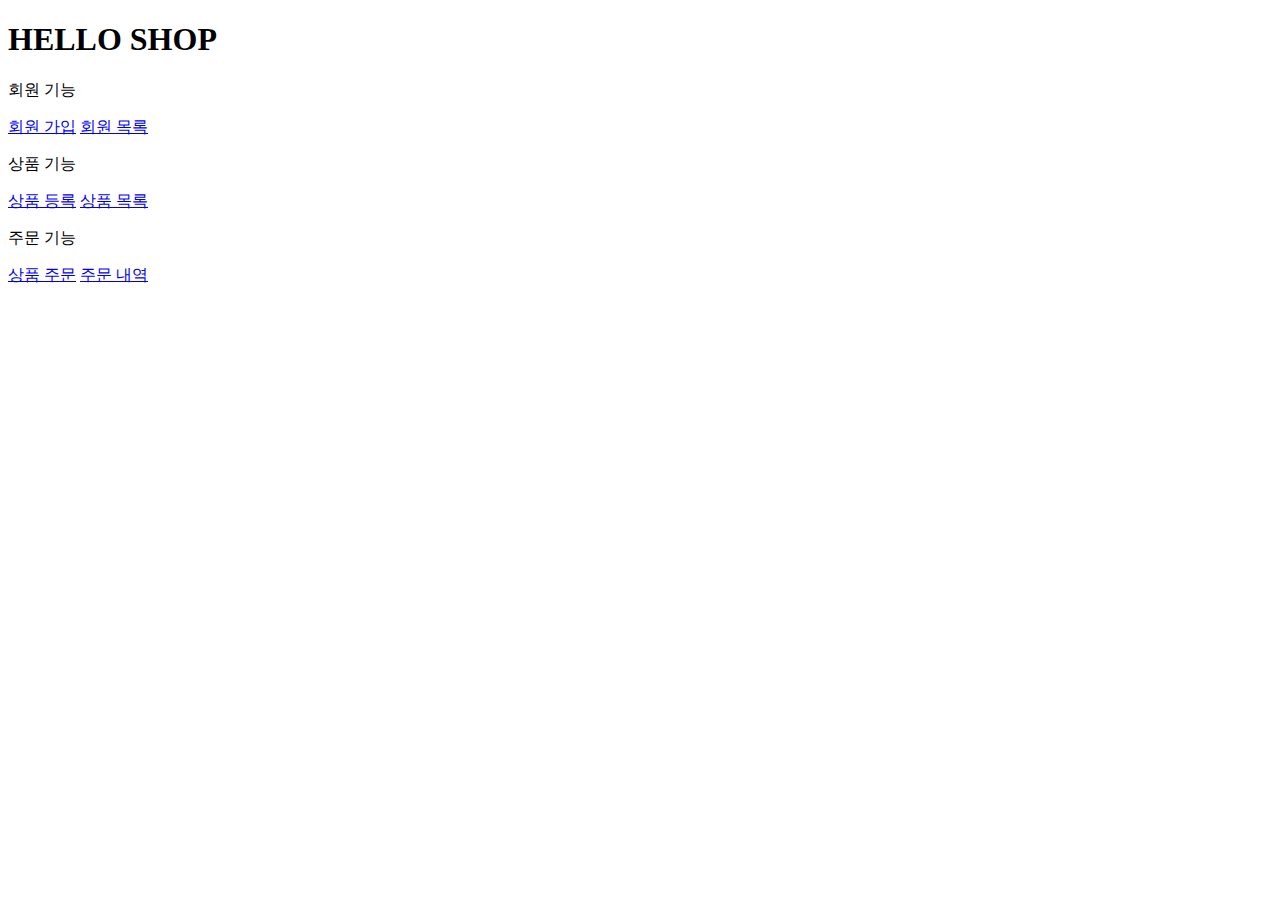
<file: src/main/resources/templates/home.html>
<!DOCTYPE HTML>
<html xmlns:th="http://www.thymeleaf.org">
<head th:replace="fragments/header :: header">
    <title>Hello</title>
    <meta http-equiv="Content-Type" content="text/html; charset=UTF-8" />
</head>
<body>
<div class="container">
    <div th:replace="fragments/bodyHeader :: bodyHeader" />
    <div class="jumbotron"> <h1>HELLO SHOP</h1>
        <p class="lead">회원 기능</p> <p>
            <a class="btn btn-lg btn-secondary" href="/members/new">회원 가입</a>
            <a class="btn btn-lg btn-secondary" href="/members">회원 목록</a> </p>
        <p class="lead">상품 기능</p> <p>
            <a class="btn btn-lg btn-dark" href="/items/new">상품 등록</a>
            <a class="btn btn-lg btn-dark" href="/items">상품 목록</a> </p>
        <p class="lead">주문 기능</p> <p>
            <a class="btn btn-lg btn-info" href="/order">상품 주문</a>
            <a class="btn btn-lg btn-info" href="/orders">주문 내역</a> </p>
    </div>
    <div th:replace="fragments/footer :: footer" />
</div> <!-- /container -->
</file>
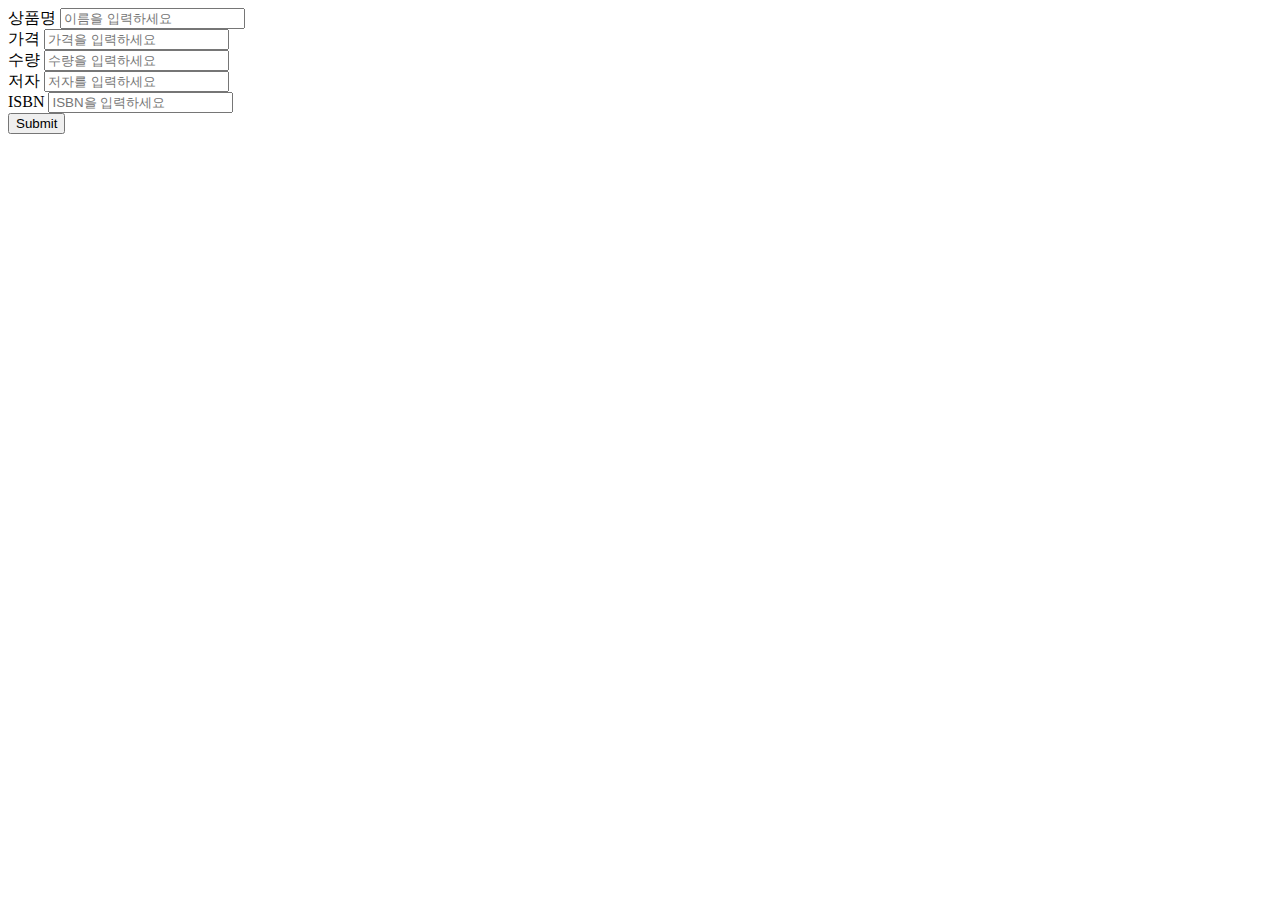
<file: src/main/resources/templates/items/createItemForm.html>
<!DOCTYPE HTML>
<html xmlns:th="http://www.thymeleaf.org">
<head th:replace="fragments/header :: header" />
<body>
<div class="container">
    <div th:replace="fragments/bodyHeader :: bodyHeader"/>
    <form th:action="@{/items/new}" th:object="${form}" method="post">
        <div class="form-group">
            <label th:for="name">상품명</label>
            <input type="text" th:field="*{name}" class="form-control"
                   placeholder="이름을 입력하세요"> </div>
        <div class="form-group">
            <label th:for="price">가격</label>
            <input type="number" th:field="*{price}" class="form-control" placeholder="가격을 입력하세요">
        </div>
        <div class="form-group">
            <label th:for="stockQuantity">수량</label>
            <input type="number" th:field="*{stockQuantity}" class="form-
control" placeholder="수량을 입력하세요"> </div>
        <div class="form-group">
            <label th:for="author">저자</label>
            <input type="text" th:field="*{author}" class="form-control"
                   placeholder="저자를 입력하세요"> </div>
        <div class="form-group">
            <label th:for="isbn">ISBN</label>
            <input type="text" th:field="*{isbn}" class="form-control"
                   placeholder="ISBN을 입력하세요"> </div>
        <button type="submit" class="btn btn-primary">Submit</button>
    </form>
    <br/>
    <div th:replace="fragments/footer :: footer" />
</div> <!-- /container -->
</body>
</html>
</file>
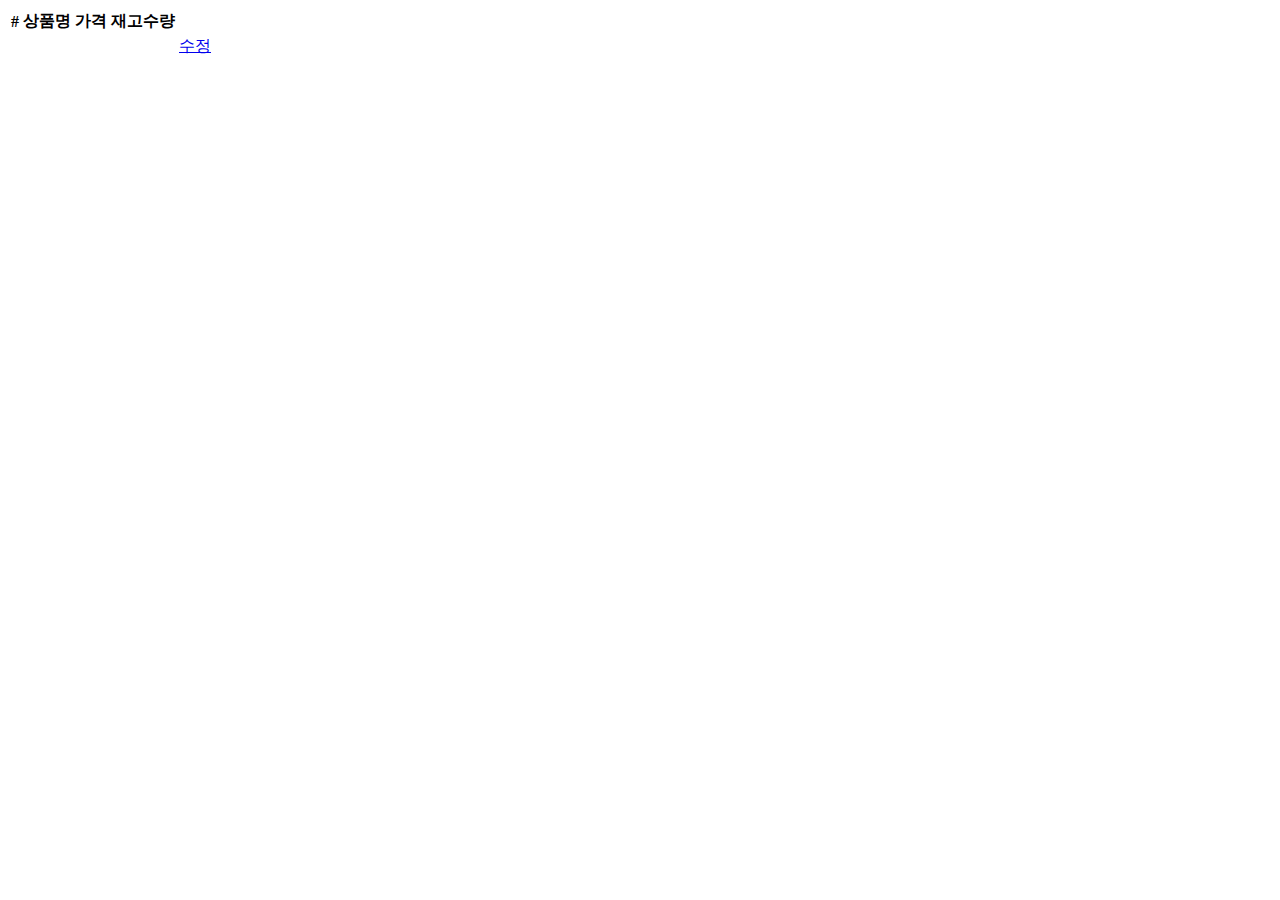
<file: src/main/resources/templates/items/itemList.html>
<!DOCTYPE HTML>
<html xmlns:th="http://www.thymeleaf.org">
<head th:replace="fragments/header :: header" />
<body>
<div class="container">
    <div th:replace="fragments/bodyHeader :: bodyHeader"/>
    <div>
        <table class="table table-striped">
            <thead> <tr>
                <th>#</th> <th>상품명</th> <th>가격</th> <th>재고수량</th> <th></th>
            </tr>
            </thead>
            <tbody>

            <tr th:each="item : ${items}">
                <td th:text="${item.id}"></td>
                <td th:text="${item.name}"></td>
                <td th:text="${item.price}"></td>
                <td th:text="${item.stockQuantity}"></td>
                <td>
                    <a href="#" th:href="@{/items/{id}/edit (id=${item.id})}" class="btn btn-primary" role="button">수정</a>
                </td> </tr>
            </tbody>
        </table>
    </div>
    <div th:replace="fragments/footer :: footer"/>
</div> <!-- /container -->
</body>
</html>
</file>
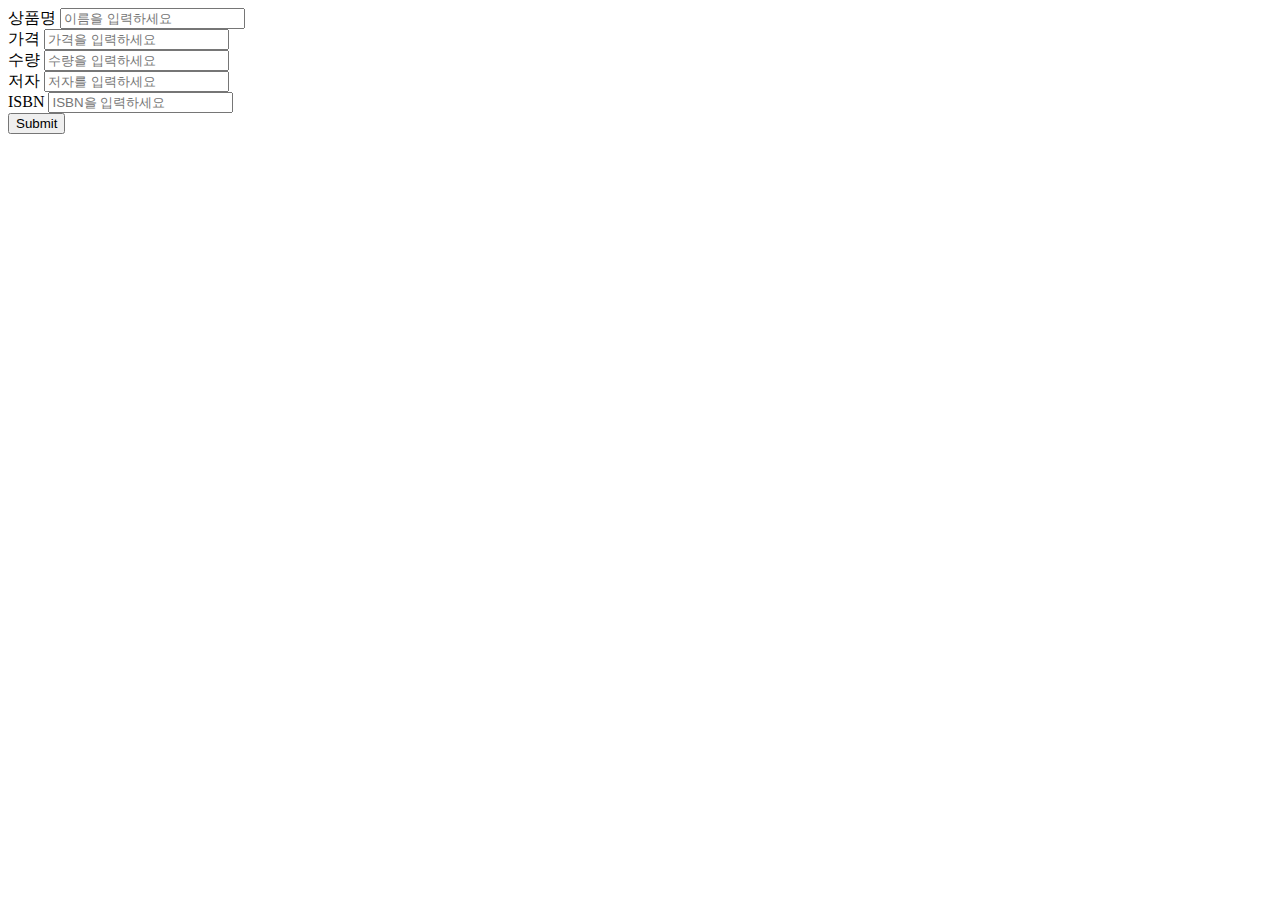
<file: src/main/resources/templates/items/updateItemForm.html>
<!DOCTYPE HTML>
<html xmlns:th="http://www.thymeleaf.org">
<head th:replace="fragments/header :: header" />
<body>
<div class="container">
    <div th:replace="fragments/bodyHeader :: bodyHeader"/>
    <form th:object="${form}" method="post">
        <!-- id -->
        <input type="hidden" th:field="*{id}" />
        <div class="form-group">
            <label th:for="name">상품명</label>
            <input type="text" th:field="*{name}" class="form-control"
                   placeholder="이름을 입력하세요" /> </div>
        <div class="form-group">
            <label th:for="price">가격</label>
            <input type="number" th:field="*{price}" class="form-control" placeholder="가격을 입력하세요" />
        </div>
        <div class="form-group">
            <label th:for="stockQuantity">수량</label>
            <input type="number" th:field="*{stockQuantity}" class="form-

 control" placeholder="수량을 입력하세요" /> </div>
        <div class="form-group">
            <label th:for="author">저자</label>
            <input type="text" th:field="*{author}" class="form-control" placeholder="저자를 입력하세요" />
        </div>
        <div class="form-group">
            <label th:for="isbn">ISBN</label>
            <input type="text" th:field="*{isbn}" class="form-control" placeholder="ISBN을 입력하세요" />
        </div>
        <button type="submit" class="btn btn-primary">Submit</button>
    </form>
    <div th:replace="fragments/footer :: footer" />
</div> <!-- /container -->
</body>
</html>
</file>
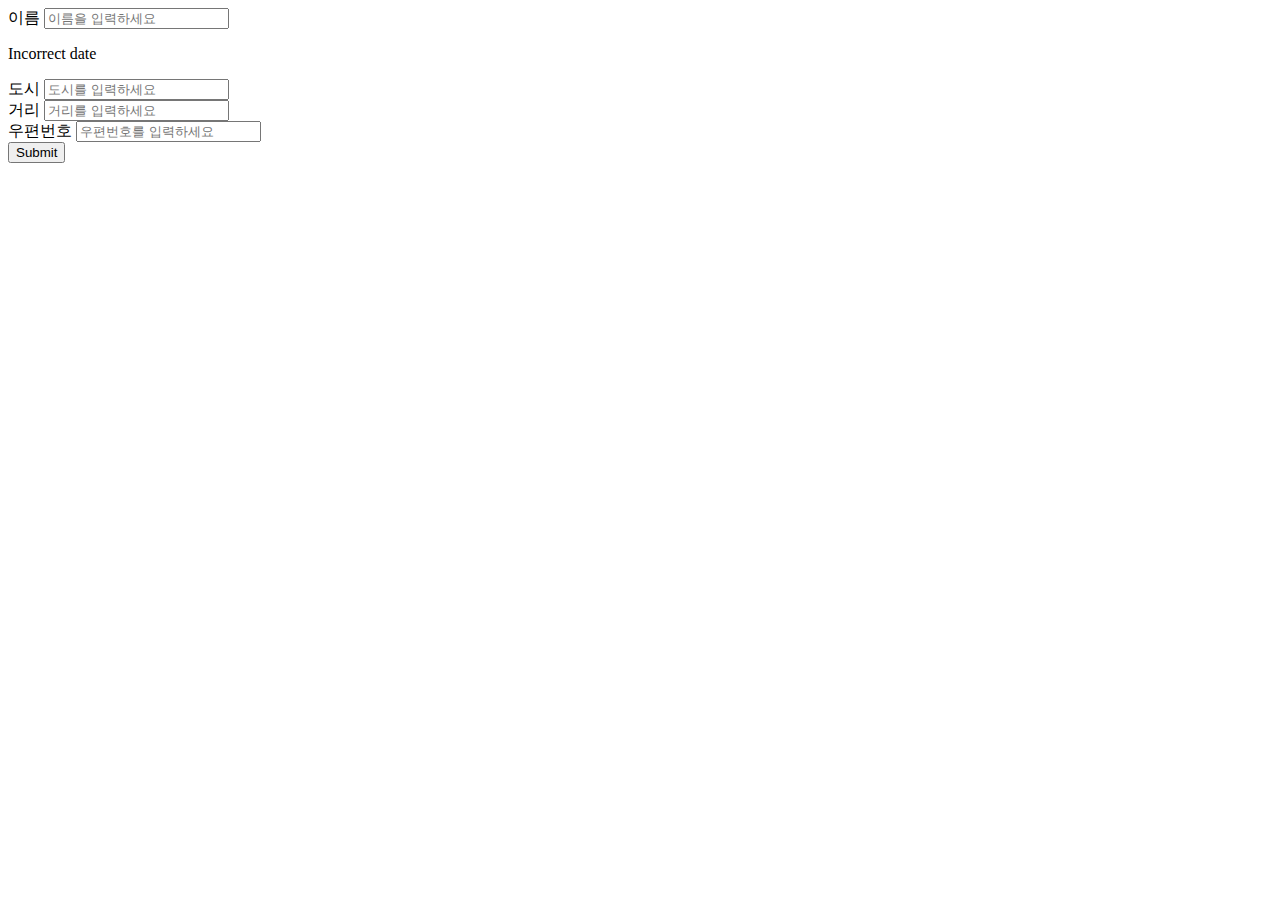
<file: src/main/resources/templates/members/createMemberForm.html>
<!DOCTYPE HTML>
<html xmlns:th="http://www.thymeleaf.org">
<head th:replace="fragments/header :: header" />
<style>
      .fieldError {
          border-color: #bd2130;
} </style>
<body>
<div class="container">
    <div th:replace="fragments/bodyHeader :: bodyHeader"/>
    <form role="form" action="/members/new" th:object="${memberForm}"
          method="post">
        <div class="form-group">
            <label th:for="name">이름</label>
            <input type="text" th:field="*{name}" class="form-control" placeholder="이름을 입력하세요"
                   th:class="${#fields.hasErrors('name')}? 'form-control
  fieldError' : 'form-control'">
            <p th:if="${#fields.hasErrors('name')}"
               th:errors="*{name}">Incorrect date</p>
        </div>
        <div class="form-group">
            <label th:for="city">도시</label>
            <input type="text" th:field="*{city}" class="form-control"

                   placeholder="도시를 입력하세요"> </div>
        <div class="form-group">
            <label th:for="street">거리</label>
            <input type="text" th:field="*{street}" class="form-control" placeholder="거리를 입력하세요">
        </div>
        <div class="form-group">
            <label th:for="zipcode">우편번호</label>
            <input type="text" th:field="*{zipcode}" class="form-control"
                   placeholder="우편번호를 입력하세요"> </div>
        <button type="submit" class="btn btn-primary">Submit</button>
    </form>
    <br/>
    <div th:replace="fragments/footer :: footer" />
</div> <!-- /container -->
</body>
</html>
</file>
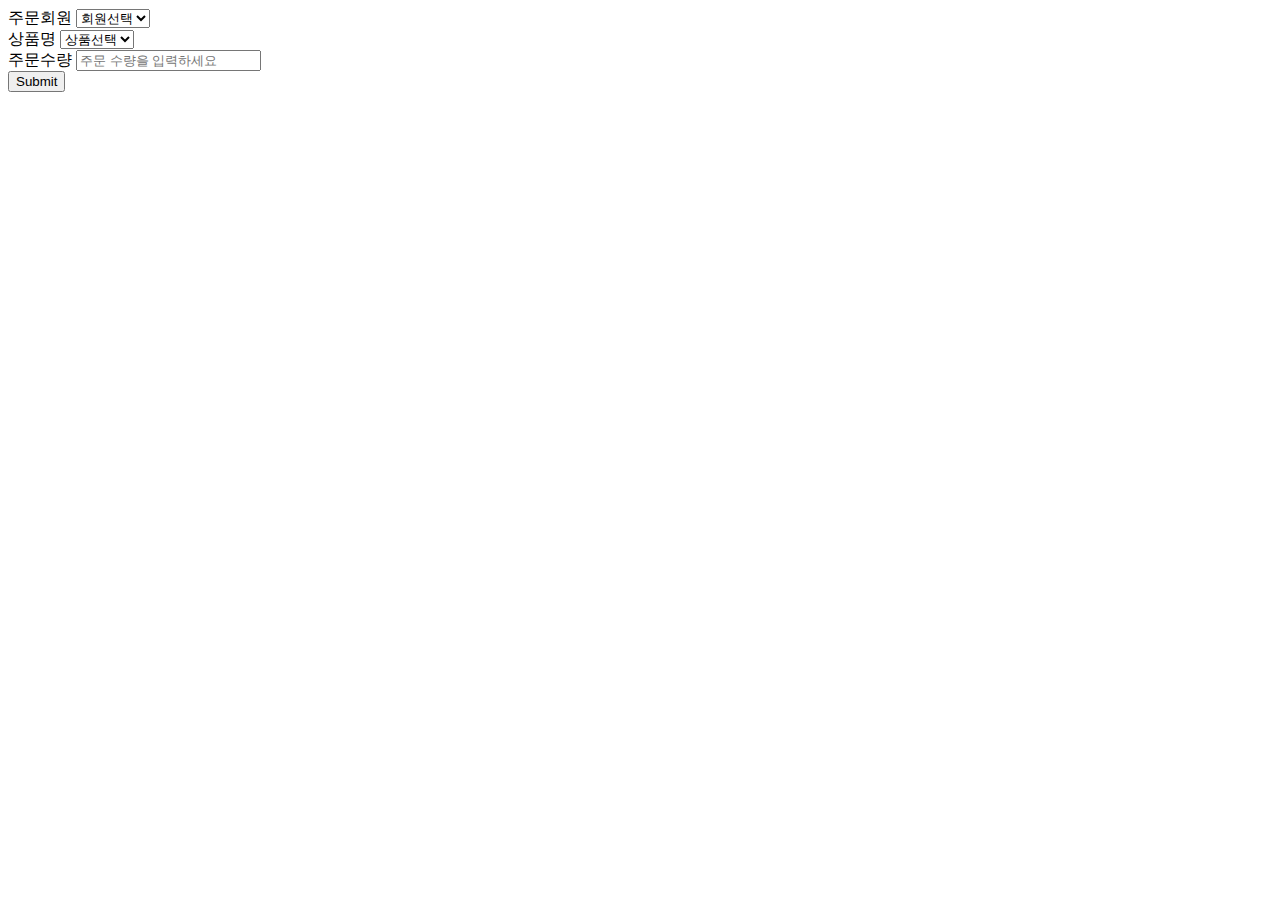
<file: src/main/resources/templates/orders/createOrderForm.html>
<!doctype html>
<html lang="en" xmlns:th="http://www.thymeleaf.org">
<head th:replace="fragments/header :: header"/>
<body>
    <div class="container">
        <div th:replace = "fragments/bodyHeader :: bodyHeader"/>

        <form role="form" action="/order" method="post">
            <div class="form-group">
                <label for="member">주문회원</label>
                <select name="memberId" id="member" class="form-control">
                    <option value="">회원선택</option>
                    <option th:each="member : ${members}"
                            th:value="${member.id}"
                            th:text="${member.name}"
                    />
                </select>
            </div>
            <div class="form-group">
                <label for="item">상품명</label>
                <select name="itemId" id="item" class="form-control">
                    <option value="">상품선택</option>
                    <option th:each="item : ${items}"
                            th:value="${item.id}"
                            th:text="${item.name}"
                    />
                </select>
            </div>
            <div class="form-group">
                    <label for="count">주문수량</label>
                    <input type="number" name="count" class="form-control" id="count" placeholder="주문 수량을 입력하세요"/>
            </div>

            <button type="submit" class="btn btn-primary">Submit</button>
        </form>
        <br/>
        <div th:replace="fragments/footer :: footer"/>
    </div>
</body>
</html>
</file>
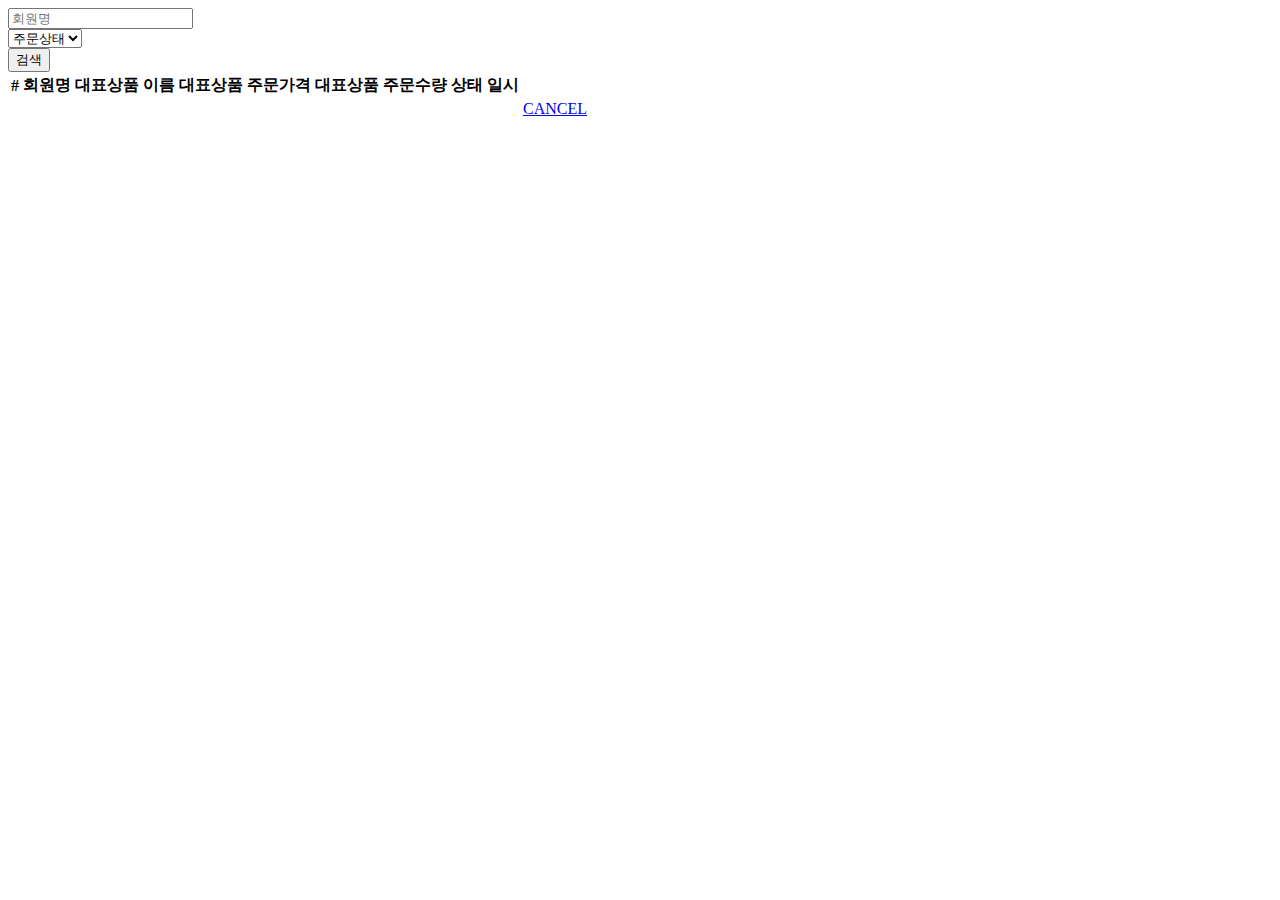
<file: src/main/resources/templates/orders/orderList.html>
<!DOCTYPE HTML>
<html xmlns:th="http://www.thymeleaf.org">
<head th:replace="fragments/header :: header"/>
<body>
<div class="container">
  <div th:replace="fragments/bodyHeader :: bodyHeader"/>
  <div> <div>
    <form th:object="${orderSearch}" class="form-inline">
      <div class="form-group mb-2">
        <input type="text" th:field="*{memberName}" class="form- control" placeholder="회원명"/>
      </div>
      <div class="form-group mx-sm-1 mb-2">
        <select th:field="*{orderStatus}" class="form-control"> <option value="">주문상태</option>
          <option th:each=
                          "status : ${T(jpabook.jpashop.domain.OrderStatus).values()}"
                  th:value="${status}"
                  th:text="${status}">option
          </option>
        </select>
      </div>
      <button type="submit" class="btn btn-primary mb-2">검색</button> </form>
  </div>
    <table class="table table-striped">
      <thead>
      <tr>
        <th>#</th> <th>회원명</th> <th>대표상품 이름</th> <th>대표상품 주문가격</th> <th>대표상품 주문수량</th> <th>상태</th> <th>일시</th> <th></th>
      </tr>
      </thead>
      <tbody>
      <tr th:each="item : ${orders}">
        <td th:text="${item.id}"></td>
        <td th:text="${item.member.name}"></td>
        <td th:text="${item.orderItems[0].item.name}"></td>
        <td th:text="${item.orderItems[0].orderPrice}"></td>
        <td th:text="${item.orderItems[0].count}"></td>
        <td th:text="${item.status}"></td>
        <td th:text="${item.orderDate}"></td>
        <td>
          <a th:if="${item.status.name() == 'ORDER'}" href="#"
             th:href="'javascript:cancel('+${item.id}+')'"
             class="btn btn-danger">CANCEL</a>
        </td>
      </tr>
      </tbody>
    </table>
  </div>
  <div th:replace="fragments/footer :: footer"/>
</div> <!-- /container -->
</body>
<script>
    function cancel(id) {
        var form = document.createElement("form");
        form.setAttribute("method", "post");

   form.setAttribute("action", "/orders/" + id + "/cancel");
          document.body.appendChild(form);
          form.submit();
} </script>
</html>
</file>
